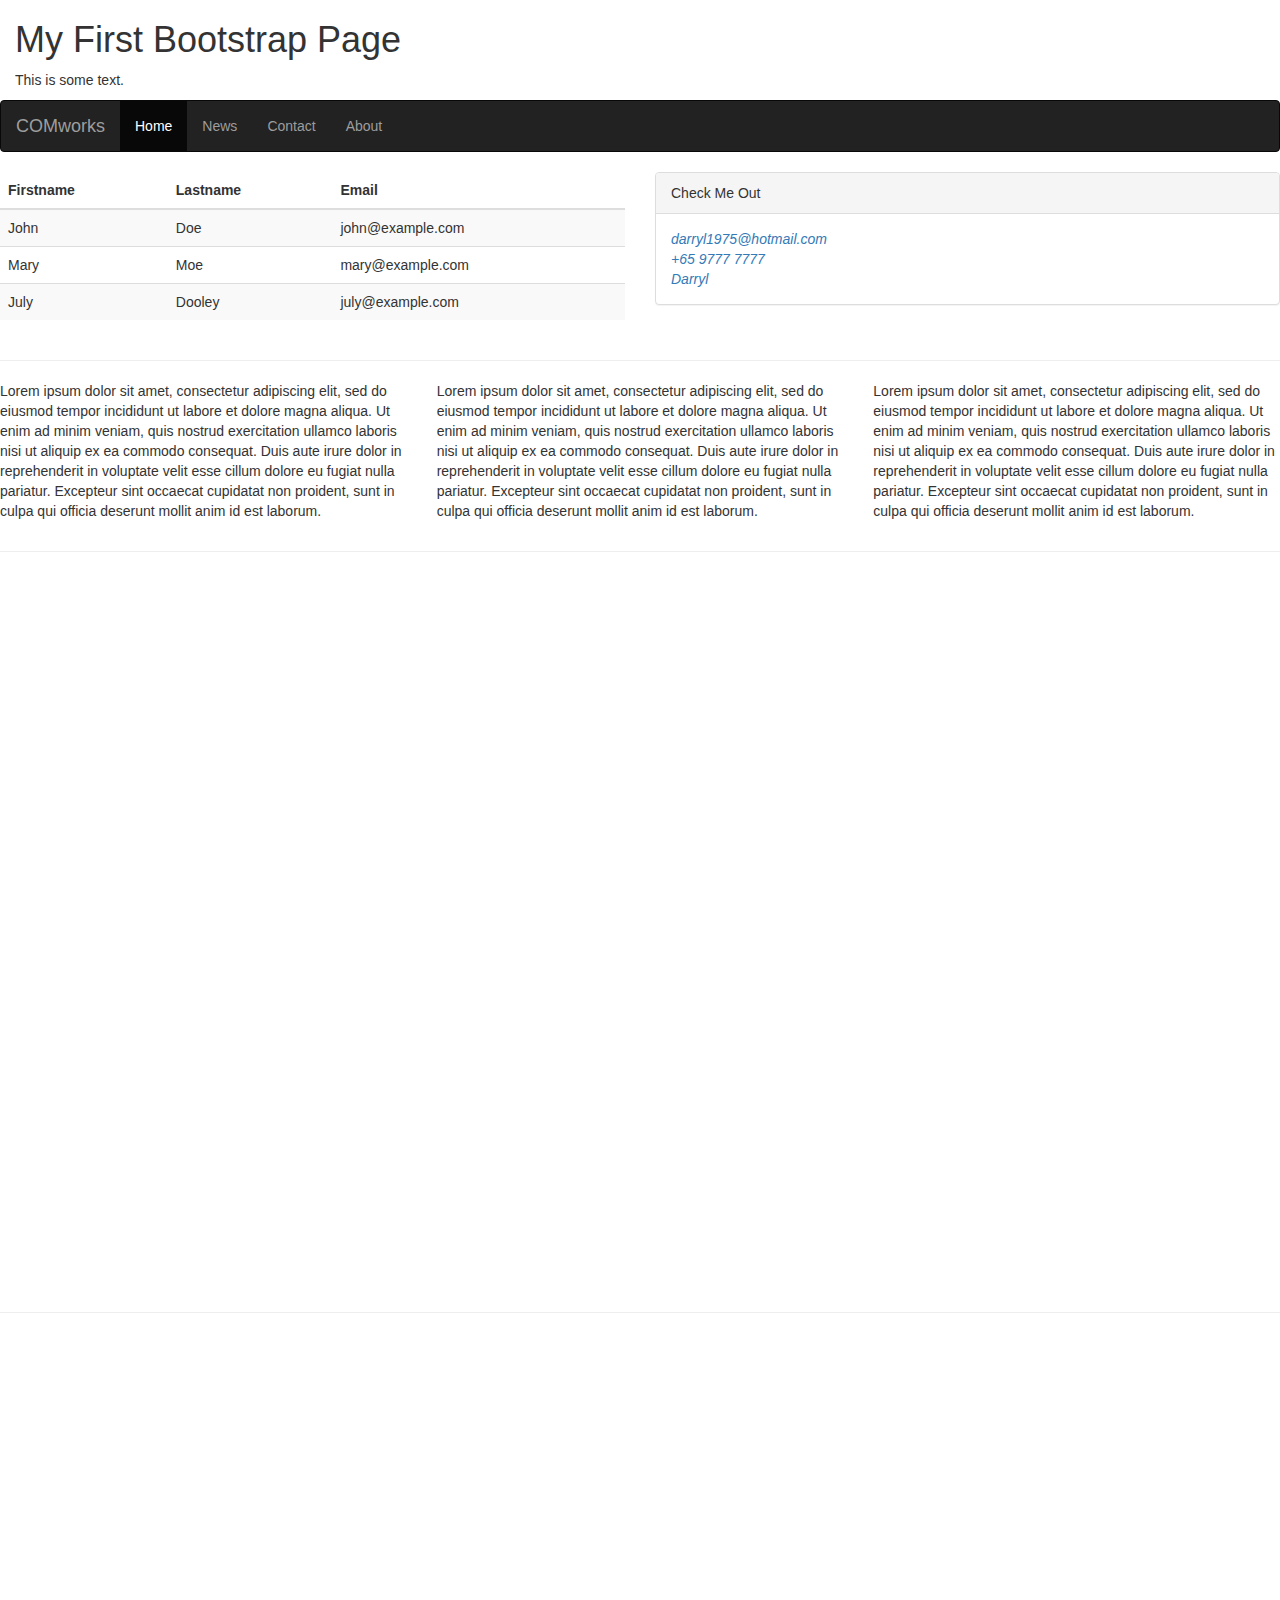
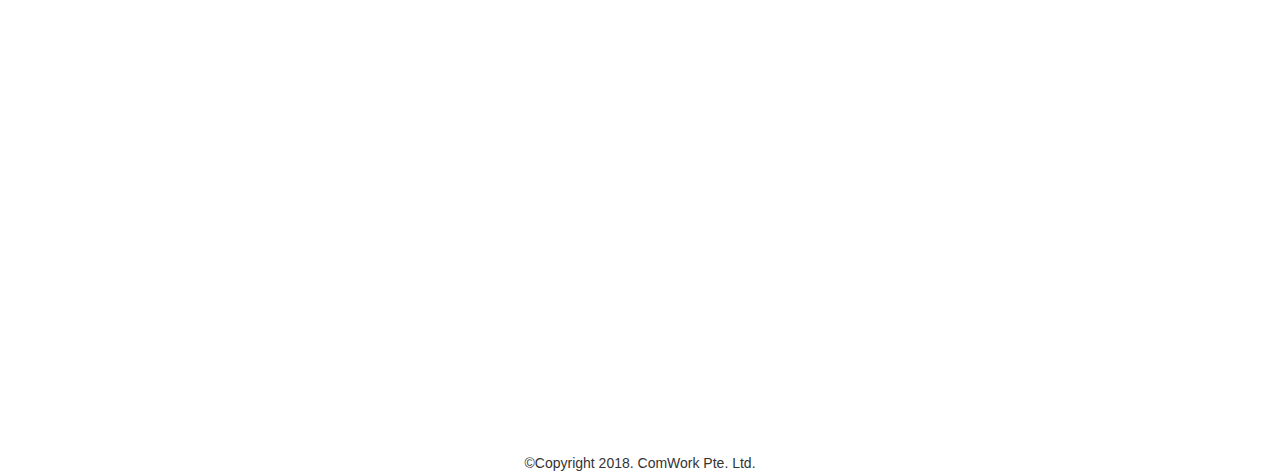
<file: bootstrap.html>
<!doctype html>
<html>

<head>
    <title>My First Bootstrap Page</title>

    <meta name="viewport" content="width=device-width, initial-scale=1">

    <link rel="stylesheet" href="https://use.fontawesome.com/releases/v5.2.0/css/all.css" integrity="sha384-hWVjflwFxL6sNzntih27bfxkr27PmbbK/iSvJ+a4+0owXq79v+lsFkW54bOGbiDQ"
        crossorigin="anonymous">

    <!-- Latest compiled and minified CSS -->
    <link rel="stylesheet" href="https://maxcdn.bootstrapcdn.com/bootstrap/3.3.7/css/bootstrap.min.css">

    <!-- jQuery library -->
    <script src="https://ajax.googleapis.com/ajax/libs/jquery/3.3.1/jquery.min.js"></script>

    <!-- Latest compiled JavaScript -->
    <script src="https://maxcdn.bootstrapcdn.com/bootstrap/3.3.7/js/bootstrap.min.js"></script>
</head>

<body>
    <div class="container-fluid">
        <h1>My First Bootstrap Page</h1>
        <p>This is some text.</p>
    </div>

    <nav class="navbar navbar-inverse">
        <div class="container-fluid">
            <div class="navbar-header">
                <a class="navbar-brand" href="#">COMworks</a>
            </div>
            <ul class="nav navbar-nav">
                <li class="active">
                    <a href="index.html">Home</a>
                </li>
                <li>
                    <a href="news.html">News</a>
                </li>
                <li>
                    <a href="contact.html">Contact</a>
                </li>
                <li>
                    <a href="about.html">About</a>
                </li>
            </ul>
        </div>
    </nav>

    <div class="row">
        <div class="col-md-6">
            <table class="table table-striped">
                <thead>
                    <tr>
                        <th>Firstname</th>
                        <th>Lastname</th>
                        <th>Email</th>
                    </tr>
                </thead>
                <tbody>
                    <tr>
                        <td>John</td>
                        <td>Doe</td>
                        <td>john@example.com</td>
                    </tr>
                    <tr>
                        <td>Mary</td>
                        <td>Moe</td>
                        <td>mary@example.com</td>
                    </tr>
                    <tr>
                        <td>July</td>
                        <td>Dooley</td>
                        <td>july@example.com</td>
                    </tr>
                </tbody>
            </table>
        </div>
        <div class="col-md-6">
            <div class="panel panel-default">
                <div class="panel-heading">Check Me Out</div>
                <div class="panel-body">
                    <div class="w3-container w3-panel">
                        <a href="#">
                            <i class="fas fa-envelope">darryl1975@hotmail.com</i>
                        </a>
                    </div>
                    <div class="w3-container w3-panel">
                        <a href="#">
                            <i class="fas fa-phone-square">+65 9777 7777</i>
                        </a>
                    </div>
                    <div class="w3-container w3-panel">
                        <a href="#">
                            <i class="fab fa-telegram">Darryl</i>
                        </a>
                    </div>
                </div>
            </div>
        </div>
    </div>

    <hr>

    <div class="row">
        <div class="col-md-4">
            <p>
                Lorem ipsum dolor sit amet, consectetur adipiscing elit, sed do eiusmod tempor incididunt ut labore et dolore magna aliqua.
                Ut enim ad minim veniam, quis nostrud exercitation ullamco laboris nisi ut aliquip ex ea commodo consequat.
                Duis aute irure dolor in reprehenderit in voluptate velit esse cillum dolore eu fugiat nulla pariatur. Excepteur
                sint occaecat cupidatat non proident, sunt in culpa qui officia deserunt mollit anim id est laborum.
            </p>
        </div>
        <div class="col-md-4">
            <p>
                Lorem ipsum dolor sit amet, consectetur adipiscing elit, sed do eiusmod tempor incididunt ut labore et dolore magna aliqua.
                Ut enim ad minim veniam, quis nostrud exercitation ullamco laboris nisi ut aliquip ex ea commodo consequat.
                Duis aute irure dolor in reprehenderit in voluptate velit esse cillum dolore eu fugiat nulla pariatur. Excepteur
                sint occaecat cupidatat non proident, sunt in culpa qui officia deserunt mollit anim id est laborum.
            </p>
        </div>
        <div class="col-md-4">
            <p>
                Lorem ipsum dolor sit amet, consectetur adipiscing elit, sed do eiusmod tempor incididunt ut labore et dolore magna aliqua.
                Ut enim ad minim veniam, quis nostrud exercitation ullamco laboris nisi ut aliquip ex ea commodo consequat.
                Duis aute irure dolor in reprehenderit in voluptate velit esse cillum dolore eu fugiat nulla pariatur. Excepteur
                sint occaecat cupidatat non proident, sunt in culpa qui officia deserunt mollit anim id est laborum.
            </p>
        </div>
    </div>

    <hr>

    <!-- 16:9 aspect ratio -->
    <div class="embed-responsive embed-responsive-16by9">
        <iframe class="embed-responsive-item" src="https://www.youtube.com/embed/7DYjfjaZGas?list=RD7DYjfjaZGas" 
        frameborder="0" allow="autoplay; encrypted-media"></iframe>
    </div>

    <hr>

    <!-- 16:9 aspect ratio -->
    <div class="embed-responsive embed-responsive-16by9">
        <iframe class="embed-responsive-item" src="https://goo.gl/KUBB7L"></iframe>
    </div>

    <div class="row text-center">
        &copy;Copyright 2018. ComWork Pte. Ltd.
    </div>
</body>

</html>
</file>
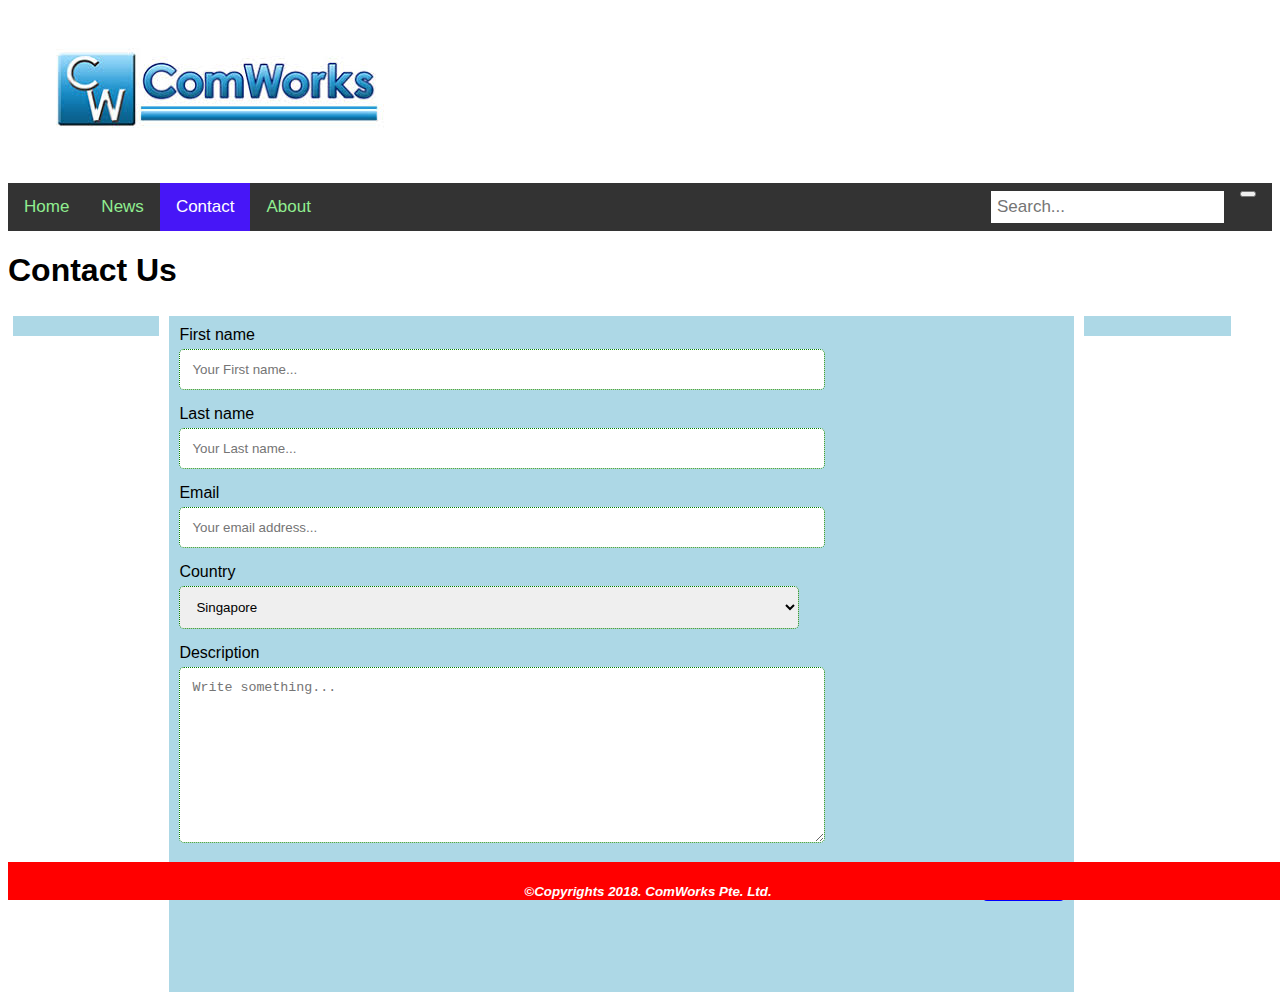
<file: contact(org).html>
<!doctype html>
<html>

<head>
    <title>Template</title>

    <meta charset="utf-8">
    <meta name="description" content="My HTML5 course tutorial walkthrough">
    <meta name="keywords" content="HTML5, CSS, Javascript">
    <meta name="author" content="Darryl">
    <meta name="viewport" content="width=device-width,initial-scale=1.0">

    <link rel="icon" href="./images/html5.png" type="image/png" sizes="16x16">

    <!--         
        links to external css styles to be includes for this website or web page
    -->
    <link rel="stylesheet" href="./css/main.css" type="text/css">
    <link rel="stylesheet" href="./css/form.css" type="text/css">
    <link rel="stylesheet" href="https://use.fontawesome.com/releases/v5.2.0/css/all.css" integrity="sha384-hWVjflwFxL6sNzntih27bfxkr27PmbbK/iSvJ+a4+0owXq79v+lsFkW54bOGbiDQ"
        crossorigin="anonymous">
</head>

<body>
    <header>
        <figure>
            <img src="./images/comworks.jpg" alt="ComWorks Pte Ltd">
        </figure>
    </header>

    <div id="menubar" class="topnav">
        <a href="index.html">Home</a>
        <a href="news.html">News</a>
        <a class="active" href="contact.html">Contact</a>
        <a href="about.html">About</a>

        <div id="searchbar" class="search-container">
            <form action="#action">
                <button type="submit">
                    <i class="fas fa-search fa-2x"></i>
                </button>
                <input type="text" placeholder="Search..." name="Search">
            </form>
        </div>
    </div>

    <h1>Contact Us</h1>
    <div>
        <div class="column1 containerleft">

        </div>
        <div class="column1 containermiddle lastdiv">
            <form action="#" method="POST">
                <div>
                    <label class="formlabel" for="fname">First name</label>
                    <input type="text" id="fname" class="formcss" placeholder="Your First name...">        
                </div>

                <div>
                    <label class="formlabel" for="lname">Last name</label>
                    <input type="text" id="lname" class="formcss" placeholder="Your Last name...">        
                </div>

                <div>
                    <i class="fas fa-envelope-square fa-2x"></i>
                    <label class="formlabel" for="email">Email</label>
                    <input type="email" id="email" class="formcss" placeholder="Your email address...">
                </div>

                <div>
                    <i class="fas fa-globe-asia fa-2x"></i>
                    <label class="formlabel" for="country">Country</label>
                    <select id="country" class="formcss">
                        <option value="sg">Singapore</option>
                        <option value="my">Malaysia</option>
                        <option value="au">Australia</option>
                    </select>
                </div>

                <div>
                    <i class="fas fa-file-alt fa-2x"></i>
                    <label class="formlabel" for="description">Description</label>
                    <textarea id="subject" class="formcss" rows="10" placeholder="Write something..."></textarea>
                </div>

                <div class="lastdiv">
                    <input type="submit" value="Submit" class="formbutton">
                </div>
            </form>
        </div>
        <div class="column1 containerright">

        </div>
    </div>

    <footer class="footer">
        <div class="bottomrow">
            <div class="bottomcolumn">
                <a href="https://www.facebook.com">
                    <i class="fab fa-facebook-f fa-2x"></i>
                </a>
                <a href="https://www.google.com">
                    <i class="fab fa-google fa-2x"></i>
                </a>
                <a href="https://www.snapchat.com">
                    <i class="fab fa-snapchat fa-2x"></i>
                </a>
                <a href="https://www.instagram.com">
                    <i class="fab fa-instagram fa-2x"></i>
                </a>
            </div>
        </div>
        <small>&copy;Copyrights 2018. ComWorks Pte. Ltd.</small>
    </footer>
</body>

</html>
</file>
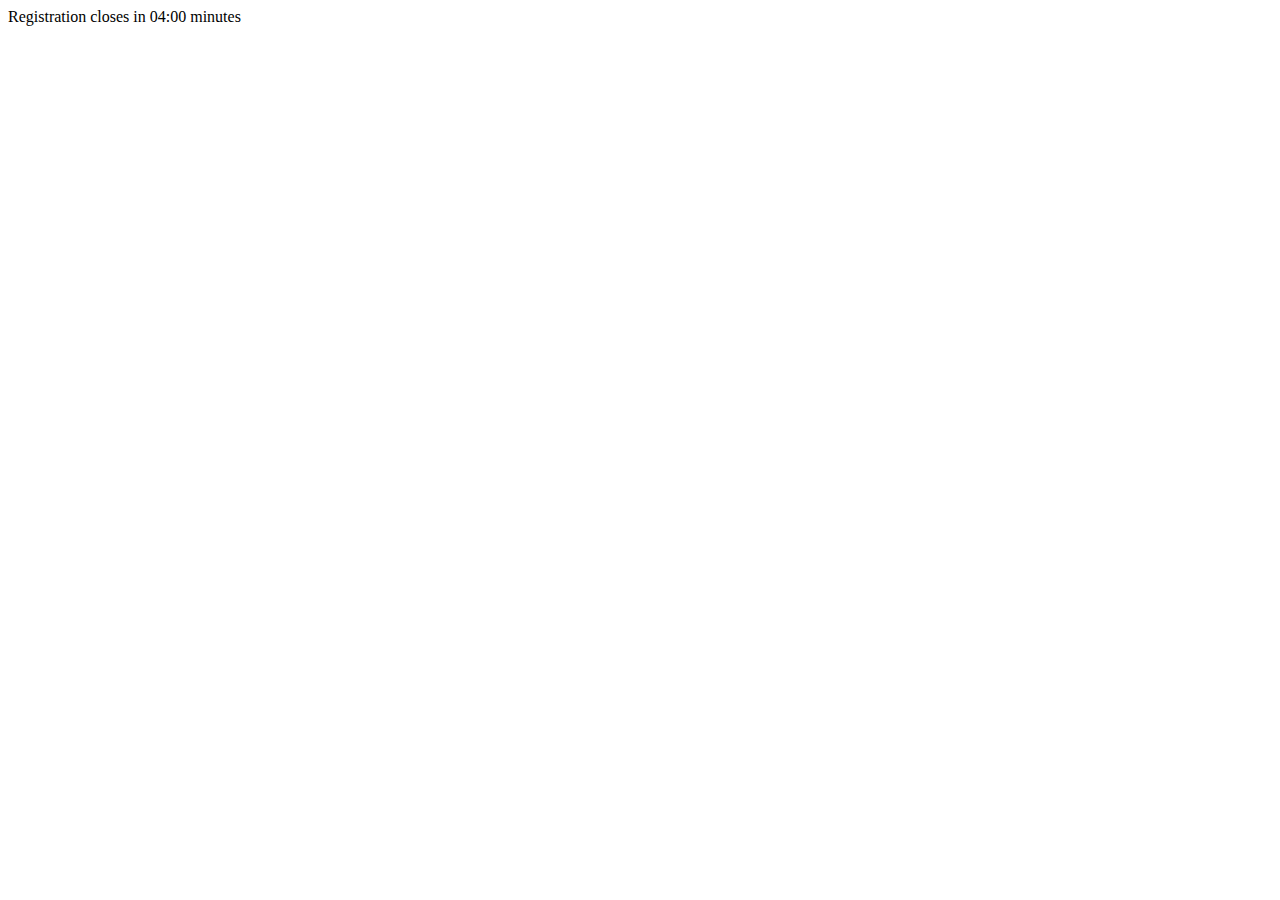
<file: counter.html>
<!DOCTYPE html>
<html>
    <head>
        <title>Javascript Countdown timer</title>
        <script lang="javascript" type="text/javascript">

            function startTimer(duration, display) {
                var timer = duration, minutes, seconds;

                setInterval(function() {
                    minutes = parseInt(timer / 60, 10);
                    seconds = parseInt(timer % 60, 10);

                    minutes = minutes < 10 ? "0" + minutes : minutes;
                    seconds = seconds < 10 ? "0" + seconds : seconds;
                    display.textContent = minutes + ":" + seconds;

                    timer = timer - 1;

                    if (timer < 0) {
                        timer = duration;
                    }

                }, 1000);
            }

            window.onload = function () {
                var fourMinutes = 60 * 4;
                var disp = document.querySelector('#counttime');
                startTimer(fourMinutes, disp);
            }

        </script>
    </head>
    <body>
        <div>
            Registration closes in
            <span id="counttime">04:00</span> minutes
        </div>
    </body>
</html>
</file>
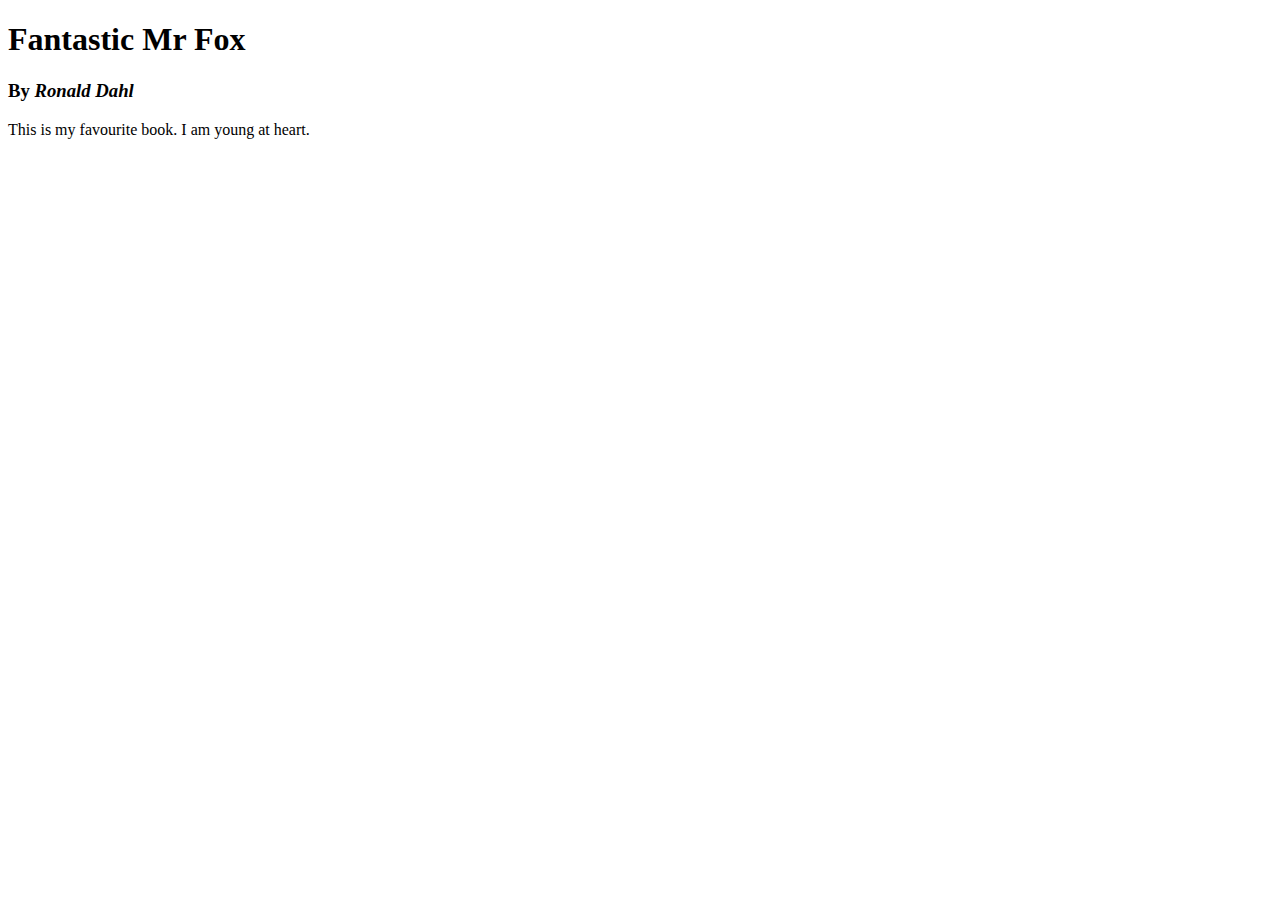
<file: exercise01.html>
<!doctype html>
<html>

<head>
    <title>Exercise 01</title>
</head>

<body>
    <h1>Fantastic Mr Fox</h1>
    <h3>By
        <em>Ronald Dahl</em>
    </h3>
    <p>This is my favourite book. I am young at heart.</p>
</body>

</html>
</file>
<file: css/main.css>
body {
    font-family: Arial, Helvetica, sans-serif;
}

/*
div {
    background-color: yellow;
}
*/

.topnav {
    background-color: #333333;
    overflow: hidden;
}

.topnav a {
    float: left;
    color: rgb(255, 255, 255);
    text-align: center;
    padding: 14px 16px;
    text-decoration: none;
    font-size: 17px;
}

.topnav a:hover {
    background-color: #dddddd;
    color: blue;
}

.topnav a.active {
    background-color: rgb(71, 22, 247);
    color: white;
}

.topnav input[type=text] {
    float: right;
    padding: 6px;
    margin-top: 8px;
    margin-right: 16px;
    border: 0px;
    font-size: 17px;
}

.topnav .search-container {
    float: right;
}

.topnav .search-container button {
    float: right;
    margin-left: 0px;
    margin-right: 16px;
    margin-top: 8px;
    cursor: pointer;
}

.topnav .search-container button:hover {
    background: #cccccc;
}

@media screen and (max-width: 600px) {
    .topnav .search-container {
        float: none;
    }

    .topnav a, .topnav input[type=text], .topnav .search-container button {
        float: none;
        display: block;
        text-align: left;
        width: 100%;
        margin: 0;
        padding: 14px;
    }

}

.footer {
    position: fixed;
    bottom: 0;
    font-style: oblique;
    font-weight: bold;
    background-color: red;
    text-align: center;
    color: white;
    width: 100%;
}

.footer a {
    text-decoration: none;
}

/*
.bottomrow {
    position: fixed;
    left: 0;
    bottom: 0;
    width: 100%;
}
*/

.bottomrow {
    content: "";
    display: block;
    clear: both;
}

.bottomcolumn {
    text-align: center;
    padding: 10px;
}

.row {
    background-color: yellow;
    border-radius: 10px;
    padding: 10px 10px 10px 10px;
    margin: 10px 10px 10px 10px;
}


.row:after {
    content: "";
    display: table;
    clear: both;
}


.column {
    float: left;
    background-color: cyan;
}

.left {
    width: 15%;
    text-align: center;
}

.right {
    width: 75%;
    margin-top: 0px;
    margin-right: 10px;
    margin-bottom: 10px;
    margin-left: 10px;
    padding-top: 10px;
    padding-right: 10px;
    padding-bottom: 10px;
    padding-left: 10px;
    /*margin: 0px 10px 10px 10px;
    padding: 10px 10px 10px 10px;*/
}

.lastdiv {
    margin-bottom: 120px;
}

#fb, #gl, #sc, #ig {
    margin-right: 10px;
    color: aqua;
}

.roworigin {
    background-color: yellow;
    padding: 10px 10px 10px 10px;
    margin: 10px 10px 10px 10px;
    border-radius: 10px;
    display: flex;
    clear: both;
}

.twocolumn {
    float: left;
    width: 45%;
    padding: 10px 10px 20px 10px;
}

table {
    width: 100%;
    border: 1px solid #561cc4;
    border-spacing: 0;
    border-collapse: collapse;
}

th, td {
    text-align: center;
    padding: 16px;
}

tr:nth-child(even) {
    background-color: #f2f2f2;
}

a:link {
    color: lightgreen;
    text-decoration: none;
    background-color: transparent;
}

a:hover {
    color: red;
    background-color: aquamarine;
    text-decoration: underline;
}

a:visited {
    color: black;
    background-color: transparent;
    text-decoration: none;
}
</file>
<file: css/form.css>
/*
CSS to be used by contact.html
*/

.column1 {
    background-color: lightblue;
    float: left;
    padding: 10px;
    /*height: auto;*/
    margin: 5px;
}

.containerleft, .containerright {
    width: 10%;
}

.containermiddle {
    width: 70%;
}

.formlabel {
    display: block;
    width: 100px;
}

.formcss {
    width: 70%;
    padding: 12px;
    border: 1px dotted green;
    border-radius: 5px;
    margin-top: 5px;
    margin-bottom: 15px;
}

.formbutton {
    background-color: blue;
    color: white;
    padding: 12px 20px;
    border: none;
    border-radius: 4px;
    float: right;
    cursor: pointer;
}
</file>
